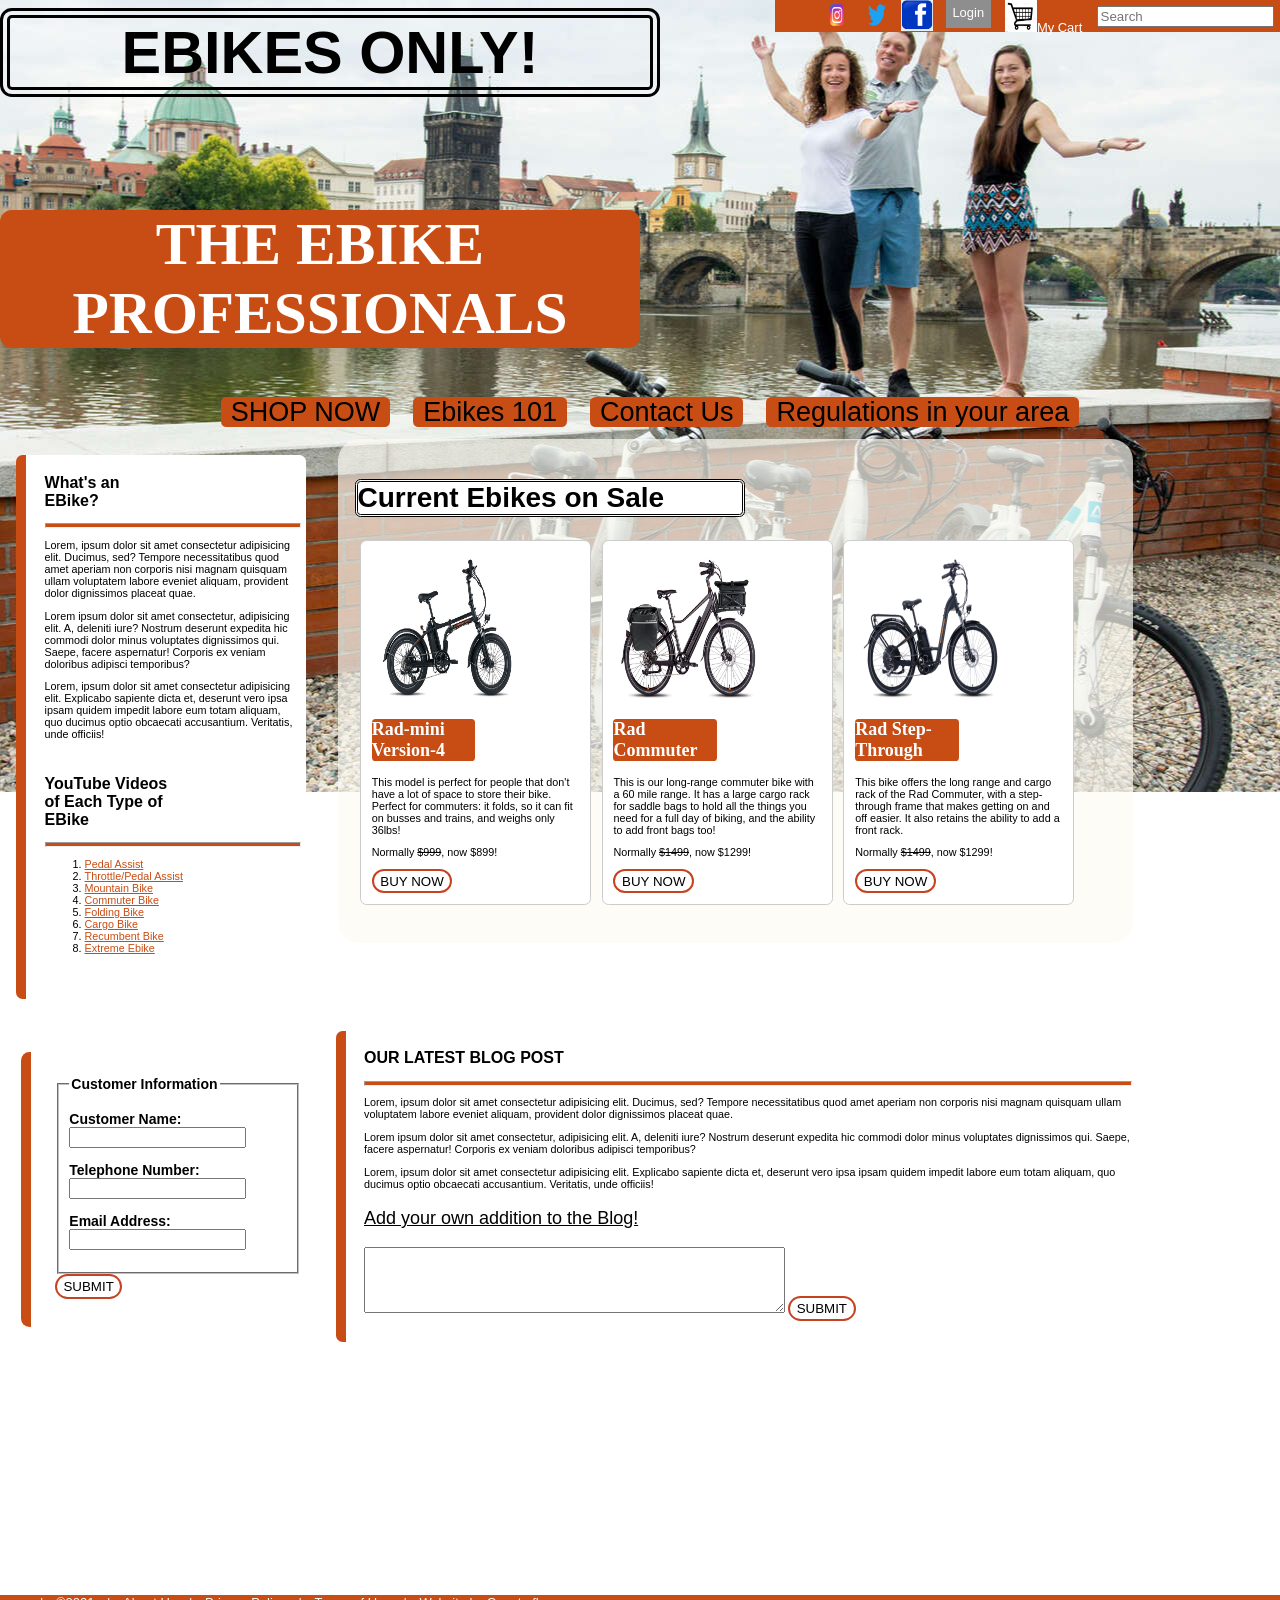
<file: index.html>
<!DOCTYPE html>
<html lang="en">

<head>
  <meta charset="UTF-8">
  <meta http-equiv="X-UA-Compatible" content="IE=edge">
  <meta name="viewport" content="width=device-width, initial-scale=1.0">
  <title>EBikes Only </title>
  <link rel="stylesheet" href="./main.css">
</head>

<body>
  <header>
      <nav id="utilityMenu">
        <ul>
          <li><a href="#"><img src="./assets/Instagram-Logo.wine.png" alt="Instagram" border="0" height="32" width="32"
                class="socialIcon" /></a></li>
          <li><a href="#"><img src="./assets/Twitter-Logo.wine.png" alt="Twitter" border="0" height="32" width="32"
                class="socialIcon" /></a></li>
          <li style="margin-right:0.5em;"><a href="#"><img src=".\assets\facebook-clipart-png-logo-fb-png-hd.png"
                alt="FaceBook" height="32" width="32" border="0" class="socialIcon" /></a></li>
          <li class="acctNav"><a href="#" class="active">Login</a></li>
          <li class="acctNav"><a href="#"><img src=".\assets\shoppingCart.jpg" height="32" width="32">My Cart</a></li>
          <li><input type="search" id="search" placeholder="Search" /></li>
        </ul>
      </nav>
  </header>
  <br>
  <br>
  <br>
  <br>
  <h1>EBIKES ONLY!</h1>
  <br>
  <br>
  <h2>THE EBIKE PROFESSIONALS</h2>
  <div>
    <nav>
      <ul class="navButtons">
        <li><a href="#">SHOP NOW</a></li>
        <li><a href="#">Ebikes 101</a></li>
        <li><a href="#">Contact Us</a></li>
        <li><a href="#">Regulations in your area</a></li>
      </ul>
    </nav>
  </div>
  <div class="sidebarWrapper">
    <section id="sidebar">
      <h1>What's an EBike?</h1>
      <style>
        hr {
          height: 3px;
          background-color: rgb(199, 77, 21)
        }
      </style>
      <hr>
      <p>Lorem, ipsum dolor sit amet consectetur adipisicing elit. Ducimus, sed? Tempore necessitatibus quod amet
        aperiam non corporis nisi magnam quisquam ullam voluptatem labore eveniet aliquam, provident dolor dignissimos
        placeat quae.</p>
      <p>Lorem ipsum dolor sit amet consectetur, adipisicing elit. A, deleniti iure? Nostrum deserunt expedita hic
        commodi dolor minus voluptates dignissimos qui. Saepe, facere aspernatur! Corporis ex veniam doloribus
        adipisci
        temporibus?</p>
      <p>Lorem, ipsum dolor sit amet consectetur adipisicing elit. Explicabo sapiente dicta et, deserunt vero ipsa
        ipsam
        quidem impedit labore eum totam aliquam, quo ducimus optio obcaecati accusantium. Veritatis, unde officiis!
      </p>
      <br />
      <br />
      <h1>YouTube Videos of Each Type of EBike</h1>
      <hr>
      <ol>
        <li><a href="#">Pedal Assist</a></li>
        <li><a href="#">Throttle/Pedal Assist</a></li>
        <li><a href="#">Mountain Bike</a></li>
        <li><a href="#">Commuter Bike</a></li>
        <li><a href="#">Folding Bike</a></li>
        <li><a href="#">Cargo Bike</a></li>
        <li><a href="#">Recumbent Bike</a></li>
        <li><a href="#">Extreme Ebike</a></li>
      </ol>
      <br>
    </section>
    <section id="sidebar3">
      <form>
        <fieldset>
          <legend>Customer Information</legend>
          <p>
            <label>Customer Name: <input name="name" /></label>
          </p>
          <p>
            <label>Telephone Number: <input type="tel" name="tel" /></label>
          </p>
          <p>
            <label>Email Address: <input type="email" name="email" /></label>
          </p>
        </fieldset>
        <div>
          <button id="infoSumbit">SUBMIT</button>
        </div>
      </form>
    </section>
  </div>
  <div>
    <section class="whiteBoard">
      <h2 id="panelTitle">Current Ebikes on Sale</h2>
      <div class="panel">
        <img src="./assets/RadMini4.jpg" alt="bike" border="0" height="150" width="150" />
        <h2 class="bikeType">Rad-mini Version-4</h2>
        <p>This model is perfect for people that don't have a lot of space to store their bike. Perfect for commuters: it folds, so it can fit on busses and trains, and weighs only 36lbs!</p>
        <p>Normally <strike>$999</strike>, now $899!</p>
        <button>BUY NOW</button>
      </div>
      <div class="panel">
        <img src="./assets/RC5Accessories.jpg" alt="bike" border="0" height="150" width="150" />
        <h2 class="bikeType">Rad Commuter</h2>
        <p>This is our long-range commuter bike with a 60 mile range. It has a large cargo rack for saddle bags to
          hold all the things you need for a full day of biking, and the ability to add front bags too!</p>
        <p>Normally <strike>$1499</strike>, now $1299!</p>
        <button>BUY NOW</button>
      </div>
      <div class="panel">
        <img src="./assets/RadCityST.jpg" alt="bike" border="0" height="150" width="150" />
        <h2 class="bikeType">Rad Step-Through</h2>
        <p>This bike offers the long range and cargo rack of the Rad Commuter, with a step-through frame that makes
          getting on and off easier. It also retains the ability to add a front rack.</p>
        <p>Normally <strike>$1499</strike>, now $1299!</p>
        <button>BUY NOW</button>
      </div>
    </section>
  </div>
  <div>
    <section id="sidebar2">
      <h1>OUR LATEST BLOG POST</h1>
      <hr>
      <p>Lorem, ipsum dolor sit amet consectetur adipisicing elit. Ducimus, sed? Tempore necessitatibus quod amet
        aperiam non corporis nisi magnam quisquam ullam voluptatem labore eveniet aliquam, provident dolor
        dignissimos placeat quae.</p>
      <p>Lorem ipsum dolor sit amet consectetur, adipisicing elit. A, deleniti iure? Nostrum deserunt expedita hic
        commodi dolor minus voluptates dignissimos qui. Saepe, facere aspernatur! Corporis ex veniam doloribus
        adipisci temporibus?</p>
      <p>Lorem, ipsum dolor sit amet consectetur adipisicing elit. Explicabo sapiente dicta et, deserunt vero ipsa
        ipsam quidem impedit labore eum totam aliquam, quo ducimus optio obcaecati accusantium. Veritatis, unde
        officiis!</p>
      <p class="blog-input"><u>Add your own addition to the Blog!</u> </p>
      <textarea placeholder="Tell us your own Ebike Story" rows="4" cols="50">
          </textarea>
      <button>SUBMIT</button>
    </section>
  </div>
  <br>
    <section id="footer">
     <footer>
      <ul>
      <li>&copy;2021</li>
      <li><a href="#">About Us</a></li>
      <li><a href="#">Privacy Policy</a></li>
      <li><a href="#">Terms of Use</a></li>
      <li>Website by Countryflyer</li>
      </ul>
    </footer>
    </section>
</body>

</html>
</file>
<file: main.css>
body {
	font-size: 67.5%;
	font-family: Tahoma, Geneva, sans-serif;
	background: url("./assets/happyBikers.jpg") no-repeat fixed  top center;
	padding: 0;
	margin: 0;
	/* -webkit-background-size: 100% 100%;
	-moz-background-size: 100% 100%;
	background-size: 100% 100%;
	-o-background-size: 100% 100%; */
}

nav#utilityMenu {
	float: right;
	margin: 0 0 0 0;
	padding: 0.35em;
	background-color: rgb(199, 77, 21);
	background: transparent;
	/* height: 20em; */
}

nav#utilityMenu li {
	padding: 0 0.25em 0 0.2em;
	vertical-align: middle;
	display: inline-block;
}
h1{
	background-color: transparent;
	font-size: 5.5em;
	text-align: center;
	color: black;
	border-style: double;
	border-color: black;
	border-radius: .2em;
	border-width: 10px;
	margin-right: 700px;
	margin-left: 0px;
	margin-top: -40px;
	width: 50%;
}
h2 {
	background: rgb(199, 77, 21);
	border-radius: .2em;
	font-size: 5.5em;
	font-family: 'Times New Roman', Times, serif;
	font-weight: 700;
	text-align: center;
	color: white;
	width: 50%;
}
nav#utilityMenu ul li.acctNav a.active {
	background-color: rgb(143, 142, 142);
}
nav#utilityMenu ul li.acctNav a, nav#utilityMenu ul li.acctNav a:visited {
	color: rgb(255, 255, 255);
	text-decoration: none;
	display: inline-block;
	height: 1.3em;
	padding: 0.5em;
	margin: -0.4em 0 0 0;
	font-size: 1.2em;
}
nav#utilityMenu {
	float: right;
	margin: -1.5em 0 0 0;
	padding: 0.35em;
	background-color: rgb(199, 77, 21);
	height: 3.8em;
}
.navButtons {
	text-align: center;
}
.navButtons li {
	display: inline-block;
	padding-right: 20px;
}
.navButtons li a {
	color: black;
	font-size: 2.5em;
	background-color: rgb(199, 77, 21);
	text-decoration: none;
	padding: 0 10px 0 10px;
	border-radius: .2em;
}
div.sidebarWrapper {
	width: 20%;
}
section#sidebar {
	width: 100%;
	float: left;
	position: relative;
	display: block;
	background-color: #fff;
	margin: 1.5em 0 3.0em 1.5em;
	padding: 1.7em 0.5em 2.0em 1.7em;
	border-left: rgb(199, 77, 21) solid 10px;
	border-radius: 0.6em;
}
section#sidebar h1 {
	font-size: medium;
	border-style:none;
	text-align: left;
	margin-top: 0px;
	margin-right: 0px;
}
section#sidebar ol li a{
	color: rgb(199, 77, 21);
}
section.whiteBoard {
	background-color: rgba(252,251,243,0.7);
	width: 60%;
	margin: 0 0  0 3.0em;
	padding: 1.5em  1.0em 1.5em 1.5em;
	display: inline-block;
	border-radius: 2em;
}
section div.panel{
	float: left;
	position: relative;
	width: 27%;
	margin: 0 0.5em 2.0em 0.5em;
	padding: 1.0em;
	background-color: #fff;
	border: #ccc solid 1px;
	border-radius: 0.6em;
}
#panelTitle {
	text-align: left;
	font-size: 28px;
	color: black;
	font-weight: bold;
	font-family: Impact, Haettenschweiler, 'Arial Narrow Bold', sans-serif;
	border: black;
	border-style: double;
	background-color: white;
}
.bikeType {
	font-size: 18px;
	color: white;
	text-align: left;
}
section#sidebar2 {
	width: 60%;
	float: left;
	position: relative;
	display: block;
	background-color: #fff;
	margin: 0em 0 3.0em 2.6em;
	padding: 1.7em 0.5em 2.0em 1.7em;
	border-left: rgb(199, 77, 21) solid 10px;
	border-radius: 0.6em;
}
section#sidebar2 h1 {
	font-size: medium;
	border-style:none;
	text-align: left;
	margin-top: 0px;
	margin-right: 0px;
}
section#sidebar2 h1 hr{
	height: 3px;
        color: rgb(199, 77, 21);
		background-color: #ccc;
        border: none;
}
.blog-input {
	font-size: 18px;
}
section#sidebar3 {
	position: relative;
	float: left;
	display: block;
	width: 96%;
	margin-left: 15px;
	background-color: #fff;
	margin: 1.5em 0 3.0em 1.5em;
	padding: 1.7em 0.5em 2.0em 1.7em;
	border-left: rgb(199, 77, 21) solid 10px;
	border-radius: 0.6em;
	font-size: 14px;
	font-weight: bold;
}
footer {
	position: relative;
	background-color: rgb(199, 77, 21);
	font-size: 1.2em;
	color: #fff;
	width: 100%;
	text-align: left;
	height: 20px;
	padding-top: 0%;
	padding-bottom: 10;
	margin-top: 50%;


}
footer ul#footer {
	/* display: inline-block; */
	list-style: none;
	margin: 0 0 0 0;
	padding: 0;
}
footer ul li {
	display: inline-block;
	padding: 0 0.7em 0 0;
	margin: 0;
}
footer ul li::before {
	content: " | ";
	padding-right: 0.7em;
}
footer a, footer a:visited {
	color: #fff;
	text-decoration: none;
}
footer a:hover {
	color: #fff;
	text-decoration: underline;
}
button {
	color: black;
	background-color: #FFF;
	display: inline-block;
	margin: 0 0.75em 0 0;
	padding: 0.2em 0.5em;
	border: 2px solid #C64322;
	border-radius: 2em;
	/* text-transform: uppercase; */
}
button:hover {
	background-color: #df8014;
	border: 1px solid #745b2f;
}
</file>
